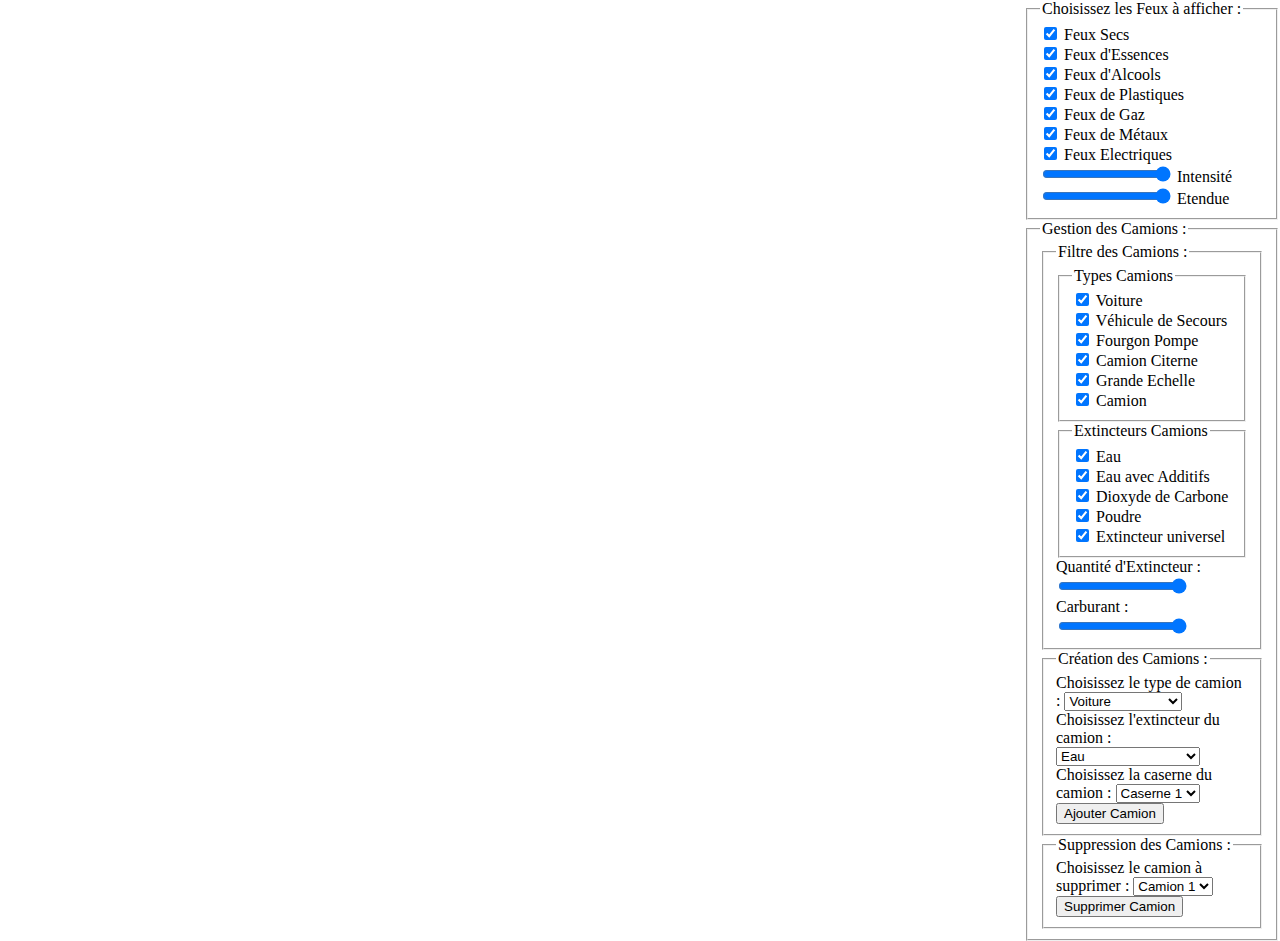
<file: Front/index.html>
<!DOCTYPE html>
<html>
<head>
<meta charset=utf-8 />
<title>Map Pompiers</title>
<meta name='viewport' content='initial-scale=1,maximum-scale=1,user-scalable=no' />
<script src='https://api.mapbox.com/mapbox.js/v3.3.1/mapbox.js'></script>
<link href='https://api.mapbox.com/mapbox.js/v3.3.1/mapbox.css' rel='stylesheet' />
<link rel="stylesheet" href="style.css">

</head>
<body>
<div id='map'></div>

<div id="filtres" name="filtres">
  <fieldset>
    <legend>Choisissez les Feux à afficher :</legend>

    <div>
      <input type="checkbox" id="A" name="A" onchange="generateFeux()" checked>
      <label for="A">Feux Secs</label>
    </div>

    <div>
      <input type="checkbox" id="B_Gasoline" name="Gasoline" onchange="generateFeux()" checked>
      <label for="Gasoline">Feux d'Essences</label>
    </div>

    <div>
        <input type="checkbox" id="B_Alcohol" name="Alcohol" onchange="generateFeux()" checked>
        <label for="Alcohol">Feux d'Alcools</label>
    </div>
    <div>
        <input type="checkbox" id="B_Plastics" name="Plastics" onchange="generateFeux()" checked>
        <label for="Plastics">Feux de Plastiques</label>
    </div>
    <div>
        <input type="checkbox" id="C_Flammable_Gases" name="Gases" onchange="generateFeux()"checked>
        <label for="Gases">Feux de Gaz</label>
    </div>
    <div>
        <input type="checkbox" id="D_Metals" name="Metals" onchange="generateFeux()" checked>
        <label for="Metals">Feux de Métaux</label>
    </div>

    <div>
        <input type="checkbox" id="E_Electric" name="Electric" onchange="generateFeux()" checked>
        <label for="Electric">Feux Electriques</label>
      </div>
    
      <div>
        <input type="range" id="Intensity" name="Intensity" onchange="generateFeux()" min=0 max=100 value=100>
        <label for="Intensity">Intensité</label>
      </div>

      <div>
        <input type="range" id="Range" name="Range" onchange="generateFeux()" min=0 max=100 value=100>
        <label for="Range">Etendue</label>
      </div>
  </fieldset>

  <fieldset>
    <legend>Gestion des Camions : </legend>
    <fieldset>
      <legend>Filtre des Camions : </legend>
      <fieldset>
        <legend >Types Camions</legend>
        <div id="filtre_type_camion">
          <input type="checkbox" id="CAR" name="CAR" onchange="generateVehicles()" checked>
          <label for="CAR">Voiture</label><br>

          <input type="checkbox" id="FIRE_ENGINE" name="FIRE_ENGINE" onchange="generateVehicles()" checked>
          <label for="FIRE_ENGINE">Véhicule de Secours</label><br>

          <input type="checkbox" id="PUMPER_TRUCK" name="PUMPER_TRUCK" onchange="generateVehicles()" checked>
          <label for="PUMPER_TRUCK">Fourgon Pompe</label><br>

          <input type="checkbox" id="WATER_TENDER" name="WATER_TENDER" onchange="generateVehicles()" checked>
          <label for="WATER_TENDER">Camion Citerne</label><br>

          <input type="checkbox" id="TURNTABLE_LADDER_TRUCK" name="TURNTABLE_LADDER_TRUCK" onchange="generateVehicles()" checked>
          <label for="TURNTABLE_LADDER_TRUCK">Grande Echelle</label><br>

          <input type="checkbox" id="TRUCK" name="TRUCK" onchange="generateVehicles()" checked>
          <label for="TRUCK">Camion</label>

        </div>
      </fieldset>
      <fieldset>
        <legend >Extincteurs Camions</legend>
        <div id="filtre_extincteur_camion">
          <input type="checkbox" id="WATER" name="WATER" onchange="generateVehicles()" checked>
          <label for="WATER">Eau</label><br>

          <input type="checkbox" id="WATER_WITH_ADDITIVES" name="WATER_WITH_ADDITIVES" onchange="generateVehicles()" checked>
          <label for="WATER_WITH_ADDITIVES">Eau avec Additifs</label><br>

          <input type="checkbox" id="CARBON_DIOXIDE" name="CARBON_DIOXIDE" onchange="generateVehicles()" checked>
          <label for="CARBON_DIOXIDE">Dioxyde de Carbone</label><br>

          <input type="checkbox" id="POWDER" name="POWDER" onchange="generateVehicles()" checked>
          <label for="POWDER">Poudre</label><br>

          <input type="checkbox" id="ALL" name="ALL" onchange="generateVehicles()" checked>
          <label for="ALL">Extincteur universel</label><br>
        </div>

        
    </fieldset>
          <label for="liquidQuantity">Quantité d'Extincteur : </label><br>
          <input type="range" id="liquidQuantity" name="liquidQuantity" min=0 max=100 value=100 onchange="generateVehicles()"><br>

          <label for="fuel">Carburant : </label><br>
          <input type="range" id="fuel" name="fuel" min=0 max=100 value=100 onchange="generateVehicles()">
    </fieldset>
    <fieldset>
      <legend>Création des Camions : </legend>


        <form id="creation_camion" name="Creation_Camion">
          <label for="crea_camion_type">Choisissez le type de camion : </label>

          <select name="crea_camion_type" id="camion_type">
              <option value="CAR">Voiture</option>
              <option value="FIRE_ENGINE">VSAB</option>
              <option value="PUMPER_TRUCK">Fourgon Pompe</option>
              <option value="WATER_TENDER">Camion Citerne</option>
              <option value="TURNTABLE_LADDER_TRUCK">Grande échelle</option>
              <option value="TRUCK">Camion</option>
          </select><br>

          <label for="crea_camion_extincteur">Choisissez l'extincteur du camion : </label>

          <select name="crea_camion_extincteur" id="camion_extincteur">
              <option value="WATER">Eau</option>
              <option value="WATER_WITH_ADDITIVES">Mousse</option>
              <option value="CARBON_DIOXIDE">Dioxyde de Carbone</option>
              <option value="POWDER">Poudre</option>
              <option value="ALL">Poudre</option>
          </select><br>

          <label for="crea_camion_extincteur">Choisissez la caserne du camion : </label>

          <select name="crea_camion_caserne" id="camion_caserne">
              <option value="1">Caserne 1</option>
          </select>

          <input type="button" id="ajoutCamion" name="boutonAjout" value="Ajouter Camion" onclick="creerCamion()">
  </fieldset>


  <fieldset>
    <legend>Suppression des Camions : </legend>
      <label for="del_camion">Choisissez le camion à supprimer : </label>

      <select name="del_camion" id="del_camion">
          <option value="1">Camion 1</option>
      </select>

      <input type="button" id="del_button" value="Supprimer Camion" onclick="supprimerCamion()">

  </fieldset>
</div>


<script src="script.js"></script>

</body>
</html>
</file>
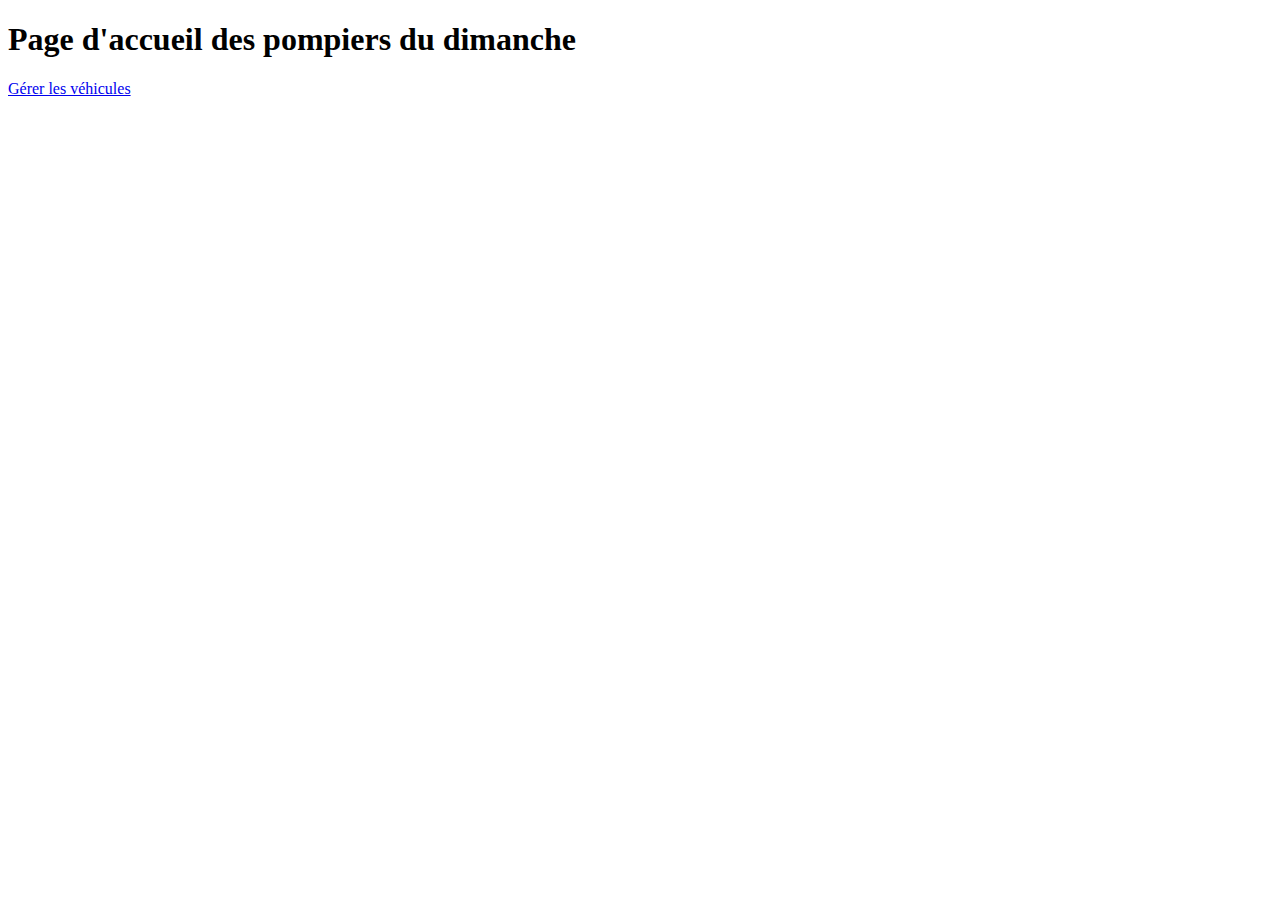
<file: src/main/resources/templates/index.html>
<!DOCTYPE HTML>
<html xmlns:th="http://www.thymeleaf.org">

	<head>
		<meta charset="UTF-8" />
		<title>Pompier du dimanche</title>
		<link rel="stylesheet" type="text/css" th:href="@{/css/style.css}" />
	</head>
	
	<body>	
		<div>
			<h1>Page d'accueil des pompiers du dimanche</h1>
			<p><a href="/gestion_vehicules">Gérer les véhicules</a></p>
		</div>
	</body>
	
</html>
</file>
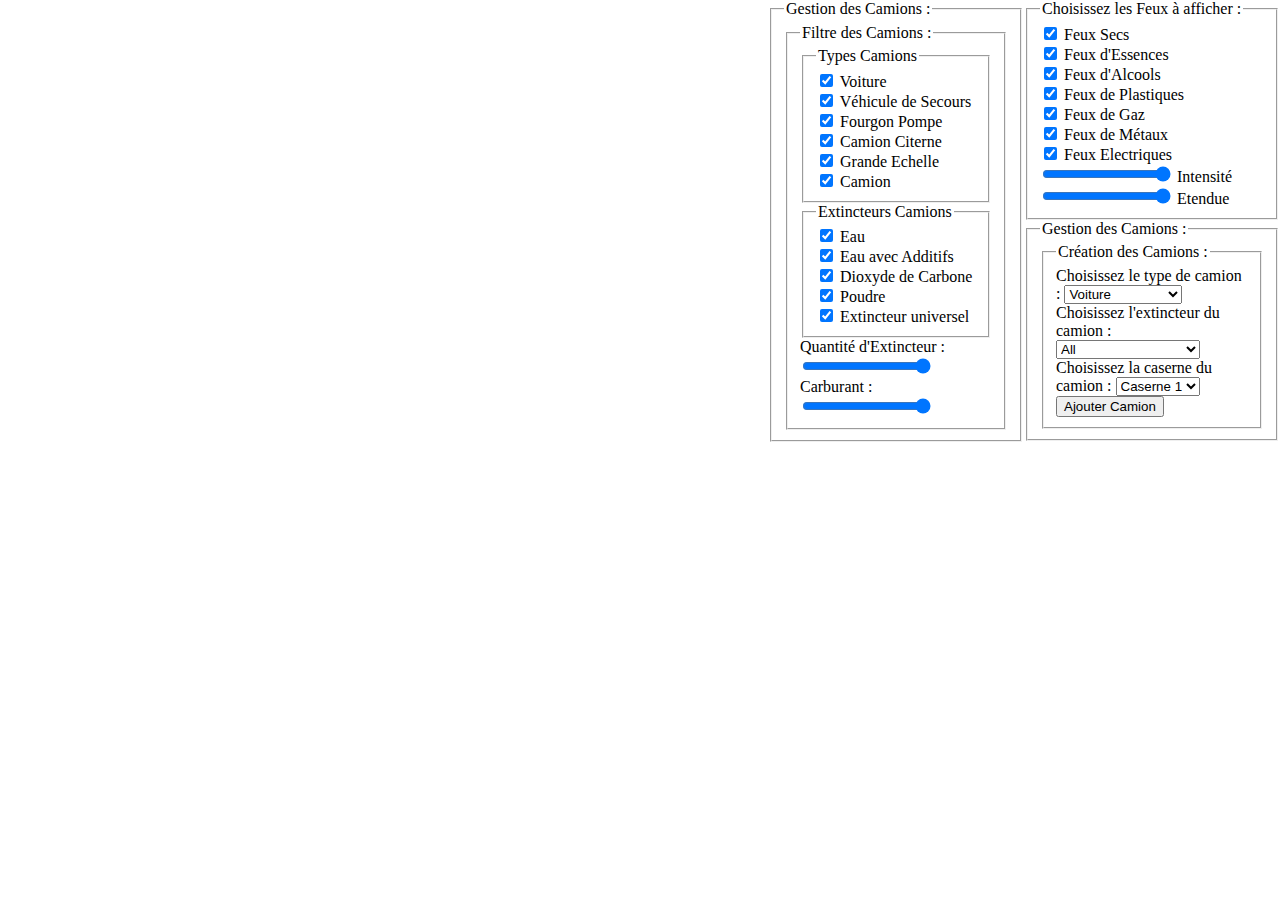
<file: js-fire-simulator-public/src/main/resources/static/index.html>
<!DOCTYPE html>
<html>
<head>
<meta charset=utf-8 />
<title>Map Pompiers</title>
<meta name='viewport' content='initial-scale=1,maximum-scale=1,user-scalable=no' />
<script src='https://api.mapbox.com/mapbox.js/v3.3.1/mapbox.js'></script>
<link href='https://api.mapbox.com/mapbox.js/v3.3.1/mapbox.css' rel='stylesheet' />
<link rel="stylesheet" href="style.css">

</head>
<body>
<div id='map'></div>

<div id="filtres" name="filtres">
  <fieldset>
    <legend>Choisissez les Feux à afficher :</legend>

    <div>
      <input type="checkbox" id="A" name="A" onchange="generateFeux()" checked>
      <label for="A">Feux Secs</label>
    </div>

    <div>
      <input type="checkbox" id="B_Gasoline" name="Gasoline" onchange="generateFeux()" checked>
      <label for="Gasoline">Feux d'Essences</label>
    </div>

    <div>
        <input type="checkbox" id="B_Alcohol" name="Alcohol" onchange="generateFeux()" checked>
        <label for="Alcohol">Feux d'Alcools</label>
    </div>
    <div>
        <input type="checkbox" id="B_Plastics" name="Plastics" onchange="generateFeux()" checked>
        <label for="Plastics">Feux de Plastiques</label>
    </div>
    <div>
        <input type="checkbox" id="C_Flammable_Gases" name="Gases" onchange="generateFeux()"checked>
        <label for="Gases">Feux de Gaz</label>
    </div>
    <div>
        <input type="checkbox" id="D_Metals" name="Metals" onchange="generateFeux()" checked>
        <label for="Metals">Feux de Métaux</label>
    </div>

    <div>
        <input type="checkbox" id="E_Electric" name="Electric" onchange="generateFeux()" checked>
        <label for="Electric">Feux Electriques</label>
      </div>
    
      <div>
        <input type="range" id="Intensity" name="Intensity" onchange="generateFeux()" min=0 max=100 value=100>
        <label for="Intensity">Intensité</label>
      </div>

      <div>
        <input type="range" id="Range" name="Range" onchange="generateFeux()" min=0 max=100 value=100>
        <label for="Range">Etendue</label>
      </div>
  </fieldset>

  <fieldset>
    <legend>Gestion des Camions : </legend>
    <fieldset>
      <legend>Création des Camions : </legend>


        <form id="creation_camion" name="Creation_Camion">
          <label for="crea_camion_type">Choisissez le type de camion : </label>

          <select name="crea_camion_type" id="camion_type">
              <option value="CAR">Voiture</option>
              <option value="FIRE_ENGINE">VSAB</option>
              <option value="PUMPER_TRUCK">Fourgon Pompe</option>
              <option value="WATER_TENDER">Camion Citerne</option>
              <option value="TURNTABLE_LADDER_TRUCK">Grande échelle</option>
              <option value="TRUCK">Camion</option>
          </select><br>

          <label for="crea_camion_extincteur">Choisissez l'extincteur du camion : </label>

          <select name="crea_camion_extincteur" id="camion_extincteur">
            <option value="ALL">All</option>
              <option value="WATER">Eau</option>
              <option value="WATER_WITH_ADDITIVES">Mousse</option>
              <option value="CARBON_DIOXIDE">Dioxyde de Carbone</option>
              <option value="POWDER">Poudre</option>
          </select><br>

          <label for="crea_camion_extincteur">Choisissez la caserne du camion : </label>

          <select name="crea_camion_caserne" id="camion_caserne">
              <option value="1">Caserne 1</option>
          </select>

          <input type="button" id="ajoutCamion" name="boutonAjout" value="Ajouter Camion" onclick="creerCamion()">
  </fieldset>

</div>
<div id = "filtre2">
  <fieldset>
    <legend>Gestion des Camions : </legend>
    <fieldset>
      <legend>Filtre des Camions : </legend>
      <fieldset>
        <legend >Types Camions</legend>
        <div id="filtre_type_camion">
          <input type="checkbox" id="CAR" name="CAR" onchange="generateVehicles()" checked>
          <label for="CAR">Voiture</label><br>

          <input type="checkbox" id="FIRE_ENGINE" name="FIRE_ENGINE" onchange="generateVehicles()" checked>
          <label for="FIRE_ENGINE">Véhicule de Secours</label><br>

          <input type="checkbox" id="PUMPER_TRUCK" name="PUMPER_TRUCK" onchange="generateVehicles()" checked>
          <label for="PUMPER_TRUCK">Fourgon Pompe</label><br>

          <input type="checkbox" id="WATER_TENDERS" name="WATER_TENDER" onchange="generateVehicles()" checked>
          <label for="WATER_TENDER">Camion Citerne</label><br>

          <input type="checkbox" id="TURNTABLE_LADDER_TRUCK" name="TURNTABLE_LADDER_TRUCK" onchange="generateVehicles()" checked>
          <label for="TURNTABLE_LADDER_TRUCK">Grande Echelle</label><br>

          <input type="checkbox" id="TRUCK" name="TRUCK" onchange="generateVehicles()" checked>
          <label for="TRUCK">Camion</label>

        </div>
      </fieldset>
      <fieldset>
        <legend >Extincteurs Camions</legend>
        <div id="filtre_extincteur_camion">
          <input type="checkbox" id="WATER" name="WATER" onchange="generateVehicles()" checked>
          <label for="WATER">Eau</label><br>

          <input type="checkbox" id="WATER_WITH_ADDITIVES" name="WATER_WITH_ADDITIVES" onchange="generateVehicles()" checked>
          <label for="WATER_WITH_ADDITIVES">Eau avec Additifs</label><br>

          <input type="checkbox" id="CARBON_DIOXIDE" name="CARBON_DIOXIDE" onchange="generateVehicles()" checked>
          <label for="CARBON_DIOXIDE">Dioxyde de Carbone</label><br>

          <input type="checkbox" id="POWDER" name="POWDER" onchange="generateVehicles()" checked>
          <label for="POWDER">Poudre</label><br>

          <input type="checkbox" id="ALL" name="ALL" onchange="generateVehicles()" checked>
          <label for="ALL">Extincteur universel</label><br>
        </div>

        
    </fieldset>
          <label for="liquidQuantity">Quantité d'Extincteur : </label><br>
          <input type="range" id="liquidQuantity" name="liquidQuantity" min=0 max=100 value=100 onchange="generateVehicles()"><br>

          <label for="fuel">Carburant : </label><br>
          <input type="range" id="fuel" name="fuel" min=0 max=100 value=100 onchange="generateVehicles()">
    </fieldset>

</div>


<script src="script.js"></script>

</body>
</html>
</file>
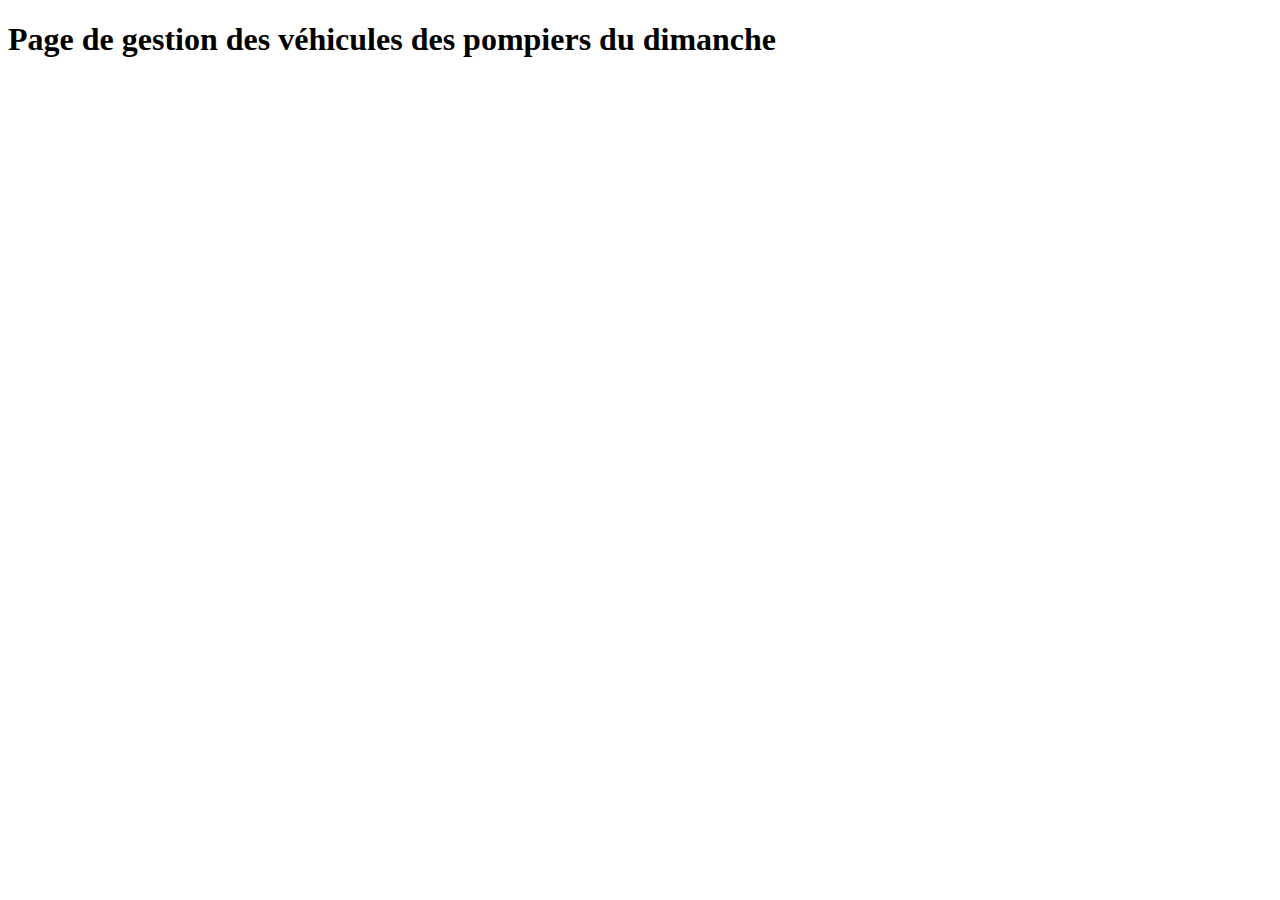
<file: src/main/resources/templates/gestion_vehicules.html>
<!DOCTYPE HTML>
<html xmlns:th="http://www.thymeleaf.org">

	<head>
		<meta charset="UTF-8" />
		<title>Gérer les véhicules</title>
		<link rel="stylesheet" type="text/css" th:href="@{/css/style.css}" />
	</head>
	
	<body>	
		<div>
			<h1>Page de gestion des véhicules des pompiers du dimanche</h1>
			<p><a href="/index"></a></p>
		</div>
	</body>
	
</html>
</file>
<file: Front/style.css>
body { margin:0; padding:0; }
#map { position:absolute;  top:0; bottom:0; width: 80%;}
#filtres {
    /*position:relative; left: 80%; width:20%;height: 35%;*/
    width:20%;height: 35%;
    float : right;
}
</file>
<file: js-fire-simulator-public/src/main/resources/static/style.css>
body { margin:0; padding:0; }
#map { position:absolute;  top:0; bottom:0; width: 60%;}
#filtres {
    /*position:relative; left: 80%; width:20%;height: 35%;*/
    width:20%;height: 35%;
    float : right;
}
#filtre2 {
    position:relative;  float: right;  width:20%;height: 35%;
}
</file>
